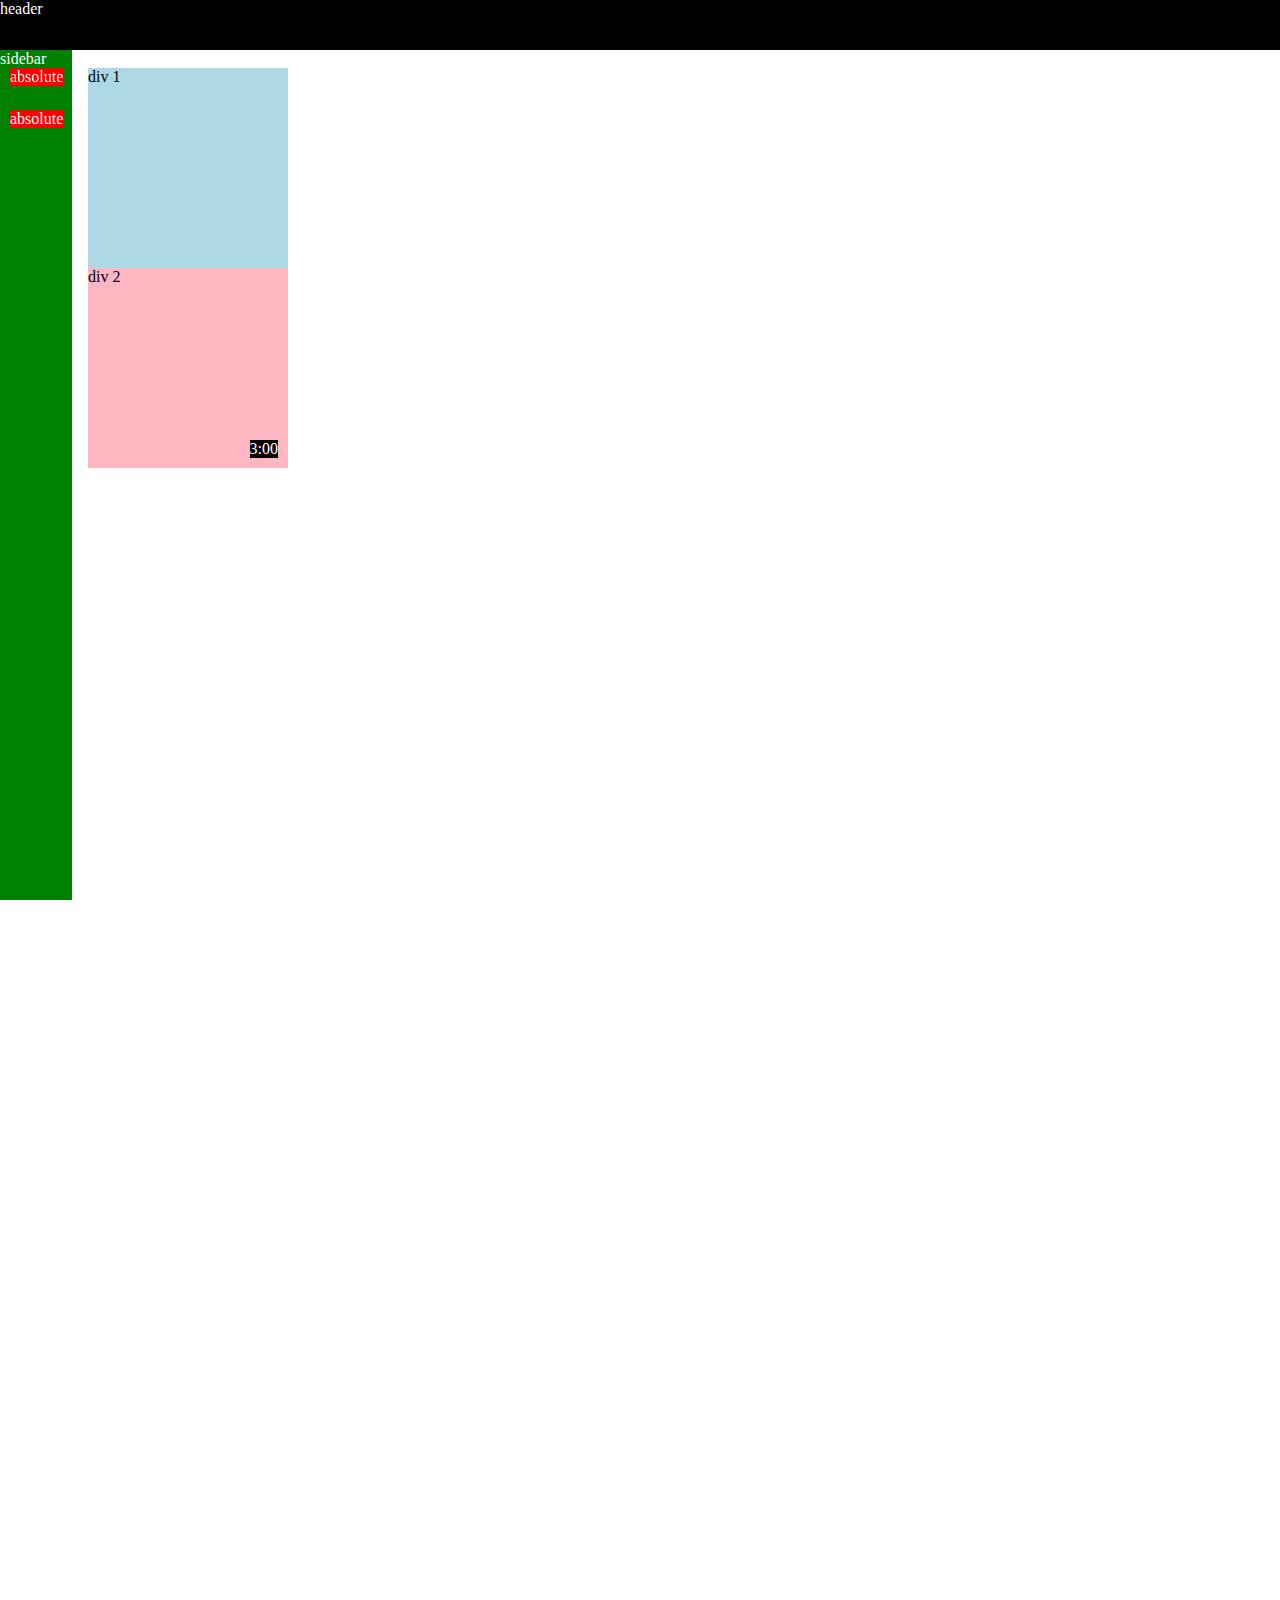
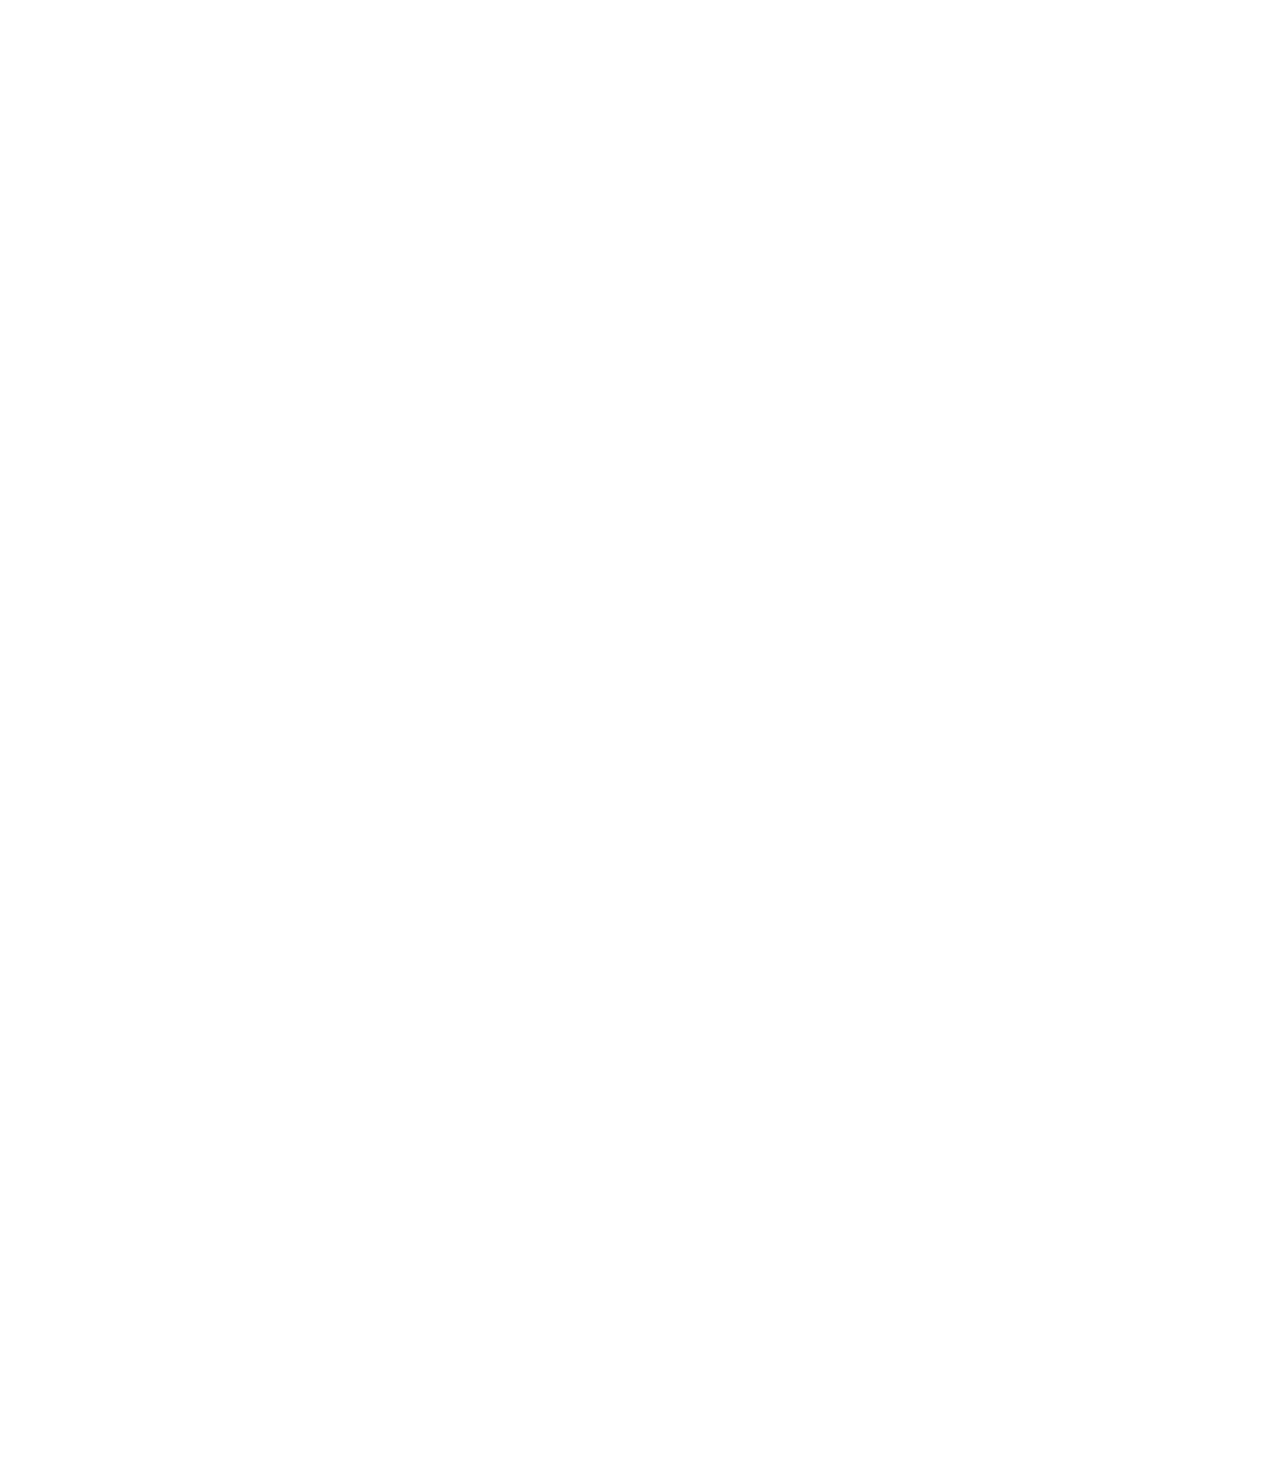
<file: position.html>
<!DOCTYPE html>
<html>

    <head>
        <title> position practice </title>
    </head>
    <body style="
        height: 3000px;
        padding-top: 60px;
        padding-left: 80px;">
      

        <div style="background-color: black;
            color: white;
            position: fixed;
            top: 0;
            left: 0;
            right: 0;
            height: 50px;
            z-index: 100;"> header 
        </div>

        <div style="
        background-color: green;
        color: white;
        position: fixed;
        top: 50px;
        bottom: 0;
        left: 0;
        width: 72px;">
            sidebar
            <div style="
                position: absolute;
                background-color: red;
                color: white;
                left:10px;
                top: 60px;
                ">
                absolute
            </div>
        </div>

        <div style="
            position: absolute;
            background-color: red;
            color: white;
            left:10px;

            ">
            absolute
        </div>

        <div style="
            background-color: lightblue;
            height: 200px;
            width: 200px;
            position: static;"> div 1
        </div>
        <div style="
            background-color: lightpink;
            height: 200px;
            width: 200px;
            position: relative;"> 
            div 2
            <div style="
                position: absolute;
                background-color: black;
                color: white;
                bottom: 10px;
                right: 10px;
                ">
                3:00
            </div>
            
        </div>

    </body>

</html>
</file>
